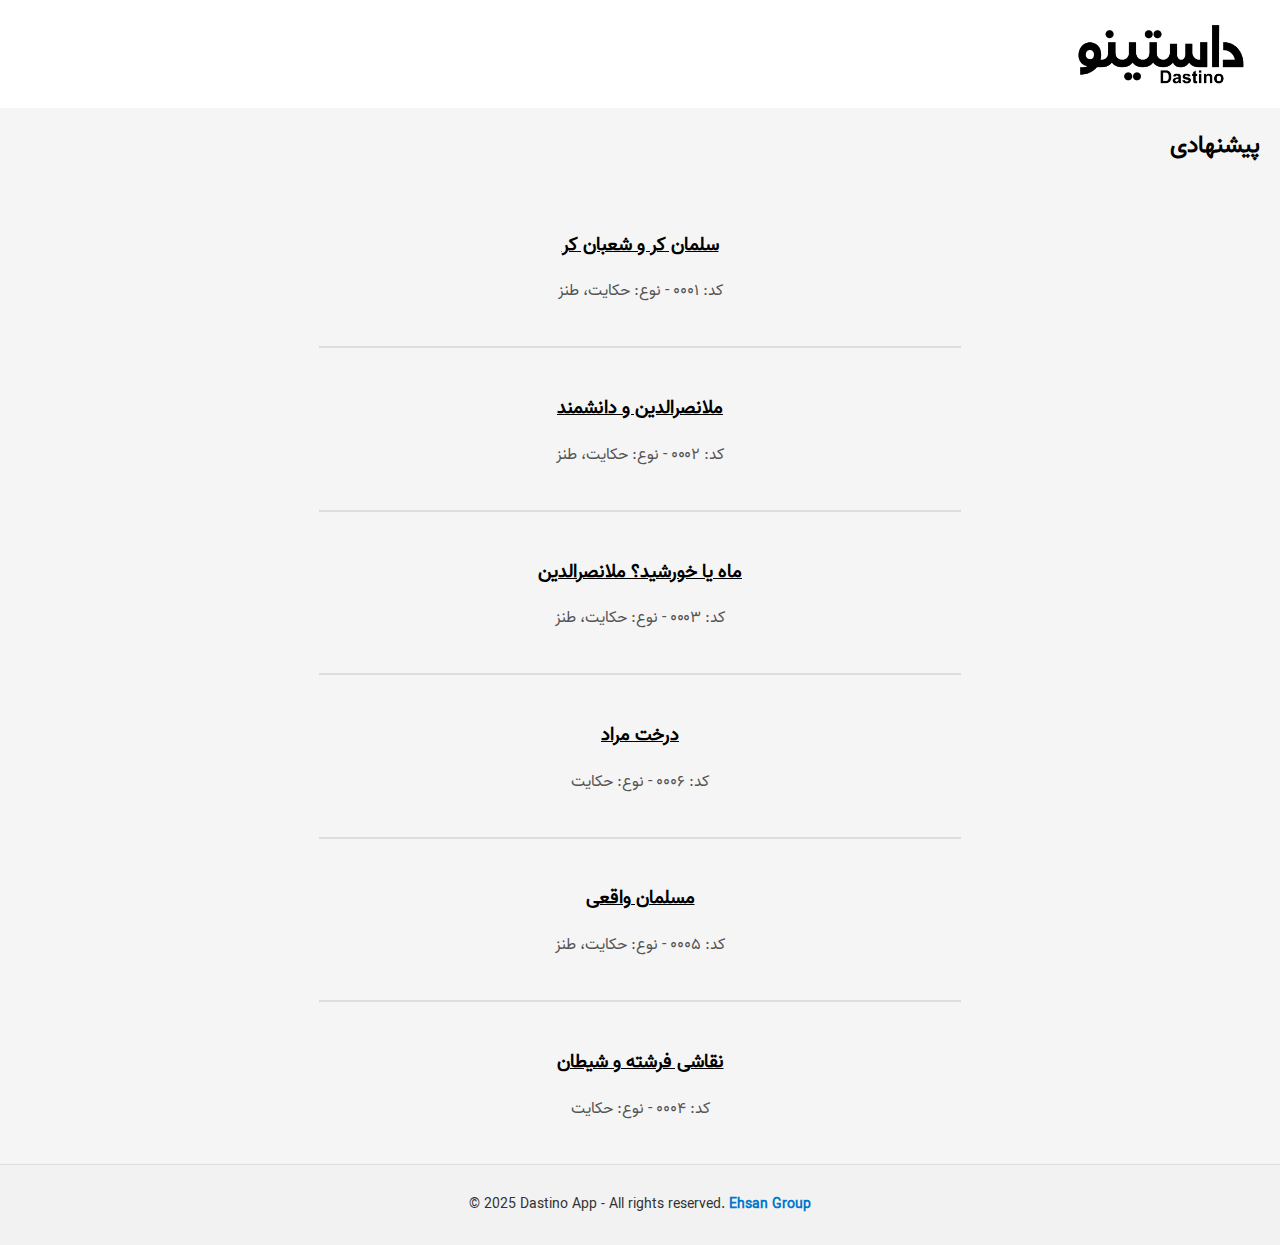
<file: index.html>
<!DOCTYPE html>
<html lang="fa" dir="rtl">
<head>
    <meta charset="UTF-8">
    <meta name="viewport" content="width=device-width, initial-scale=1.0">
    <link rel="stylesheet" href="style.css">
    <link rel="manifest" href="./manifest.json">
    <link rel="icon" href="./icon2.png">
    <title>داستینو | صفحه اصلی</title>
</head>
<body>
    <header>
        <h1 class="iconh1d"><a class="ah1ic" href="/App-Dastino-Mobile/"><img class="iconh1" src="./icon.png" alt="لوگو داستینو"></a></h1>
    </header>
    <br>
    <h2 class="h2scards">پیشنهادی</h2>
    <br>
    <h3 class="cardsne"><a class="cardsa" href="./dastanz/سلمان کر و شعبان کر - 0001/">سلمان کر و شعبان کر</a></h3>
    <p class="cardsinfo">کد: ۰۰۰۱ - نوع: حکایت، طنز</p>
    <br>
    <hr class="hrcards">
    <br>
    <h3 class="cardsne"><a class="cardsa" href="./dastanz/ملانصرالدین و دانشمند - 0002/">ملانصرالدین و دانشمند</a></h3>
    <p class="cardsinfo">کد: ۰۰۰۲ - نوع: حکایت، طنز</p>
    <br>
    <hr class="hrcards">
    <br>
    <h3 class="cardsne"><a class="cardsa" href="./dastanz/ماه یا خورشید؟ ملانصرالدین - 0003/">ماه یا خورشید؟ ملانصرالدین</a></h3>
    <p class="cardsinfo">کد: ۰۰۰۳ - نوع: حکایت، طنز</p>
    <br>
    <hr class="hrcards">
    <br>
    <h3 class="cardsne"><a class="cardsa" href="./dastanz/درخت مراد - 0006/">درخت مراد</a></h3>
    <p class="cardsinfo">کد: ۰۰۰۶ - نوع: حکایت</p>
    <br>
    <hr class="hrcards">
    <br>
    <h3 class="cardsne"><a class="cardsa" href="./dastanz/مسلمان واقعی - 0005/">مسلمان واقعی</a></h3>
    <p class="cardsinfo">کد: ۰۰۰۵ - نوع: حکایت، طنز</p>
    <br>
    <hr class="hrcards">
    <br>
    <h3 class="cardsne"><a class="cardsa" href="./dastanz/نقاشی فرشته و شیطان - 0004/index.html">نقاشی فرشته و شیطان</a></h3>
    <p class="cardsinfo">کد: ۰۰۰۴ - نوع: حکایت</p>

    <br>

    <footer class="footer">
      <div class="footer-content">
        <p style="direction: ltr">
          &copy; <span id="year">2025</span> Dastino App - All rights reserved.
          <a href="https://ehsan-hashemi.ir" target="_blank">Ehsan Group</a>
        </p>
      </div>
    </footer>
</body>
<script>
    $(window).scroll(function() {
        if ($(this).scrollTop() > 1){ 
            $('header').addClass("sticky");
        }
        else{
            $('header').removeClass("sticky");
        }
    });
</script>
</html>
</file>
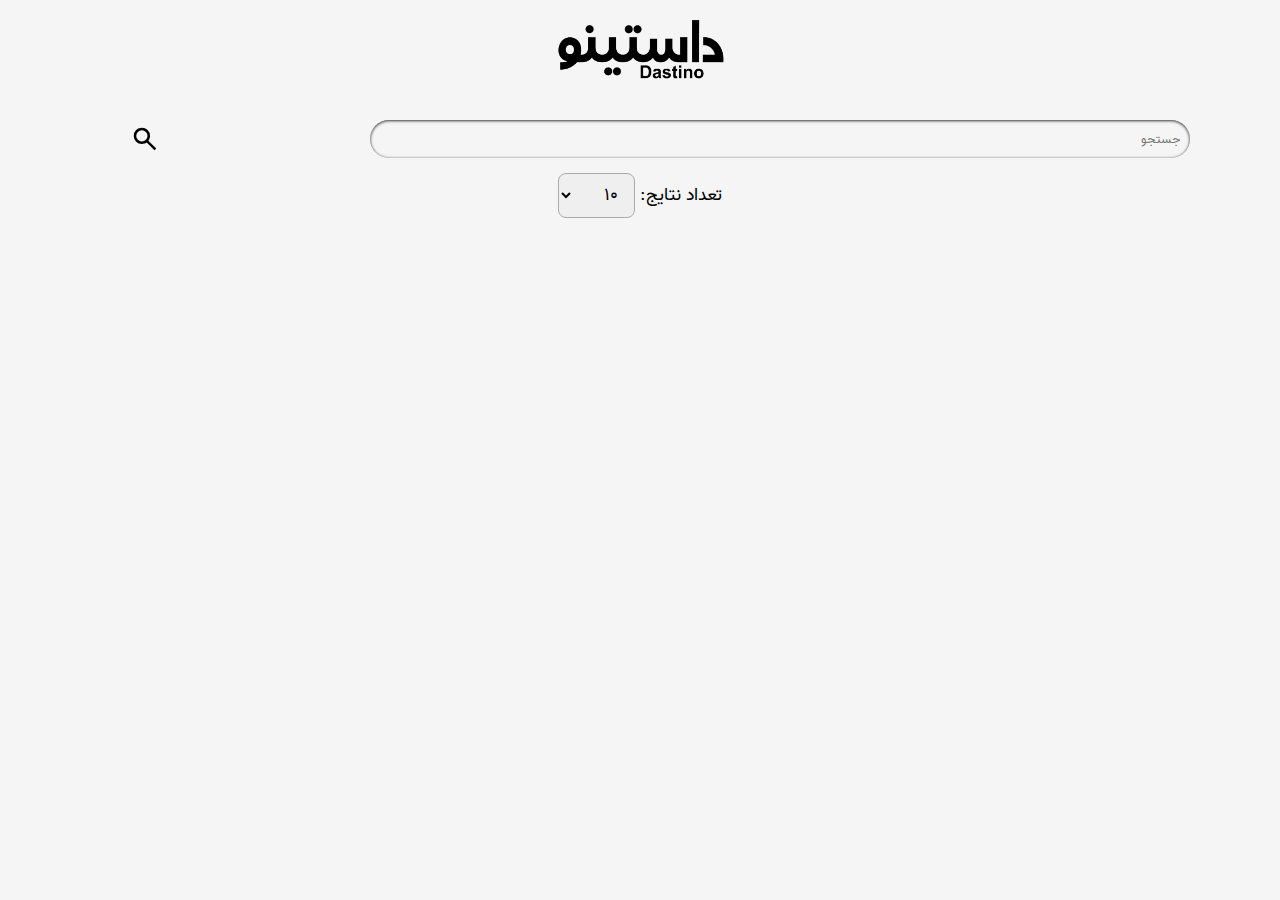
<file: search/index.html>
<!DOCTYPE html>
<html lang="fa" dir="rtl">
<head>
    <meta charset="UTF-8">
    <meta name="viewport" content="width=device-width, initial-scale=1.0">
    <link rel="stylesheet" href="../style.css">
    <link rel="icon" href="../icon2.png">
    <link rel="manifest" href="/manifest.json">
    <title>داستینو | جستجو</title>
</head>
<body>
    <div class="idvjdf"><a href="/"><img class="iconsearchd" src="../icon.png" alt="لوگو داستینو"></a></div>
    <input id="search" type="text" placeholder="جستجو">
    <div class="searchbuttond"><a class="searchbutton" href="" onclick=""><svg class="srd" xmlns="http://www.w3.org/2000/svg" height="30px" viewBox="0 -960 960 960" width="30px"><path d="M784-120 532-372q-30 24-69 38t-83 14q-109 0-184.5-75.5T120-580q0-109 75.5-184.5T380-840q109 0 184.5 75.5T640-580q0 44-14 83t-38 69l252 252-56 56ZM380-400q75 0 127.5-52.5T560-580q0-75-52.5-127.5T380-760q-75 0-127.5 52.5T200-580q0 75 52.5 127.5T380-400Z"/></svg></a></div>
    <div class="search-controls" style="text-align: center; margin: 10px;">
        <label for="resultLimit" style="font-size: large;">تعداد نتایج: </label>
            <select id="resultLimit" style="padding: 6px 12px; font-size: large; border-radius: 8px; border: 1px solid #aaa; font-family: 'Vazir';">
                <option value="1">۱</option>
                <option value="2">۲</option>
                <option value="3">۳</option>
                <option value="5">۵</option>
                <option value="10" selected>۱۰</option>
                <option value="20">۲۰</option>
                <option value="30">۳۰</option>
                <option value="40">۴۰</option>
                <option value="50">۵۰</option>
                <option value="100">۱۰۰</option>
                <option value="200">۲۰۰</option>
                <option value="999">همه</option>
            </select>
    </div>

    <!-- محل نمایش نتایج -->
    <div id="results"></div>
</body>
<script src="./script.js"></script>
</html>
</file>
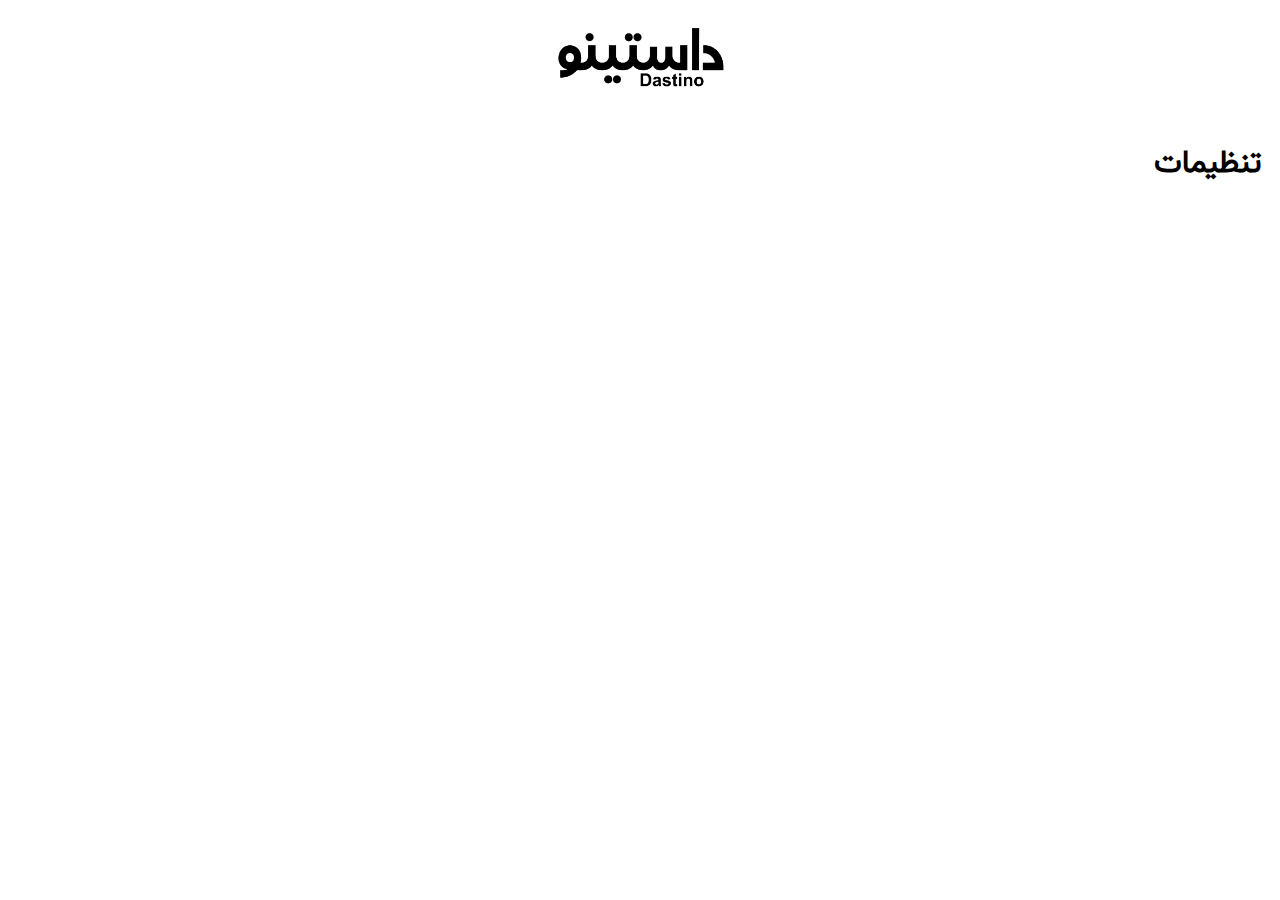
<file: setting/index.html>
<!DOCTYPE html>
<html lang="en">
<head>
    <meta charset="UTF-8">
    <meta name="viewport" content="width=device-width, initial-scale=1.0">
    <link rel="stylesheet" href="./style.css">
    <link rel="icon" href="../icon2.png">
    <title>داستینو | تنظیمات</title>
</head>
<body>
    <div class="ichrd"><img class="ichr" src="../icon.png" alt="logo dastino"></div>
    <h1>تنظیمات</h1>
</body>
</html>
</file>
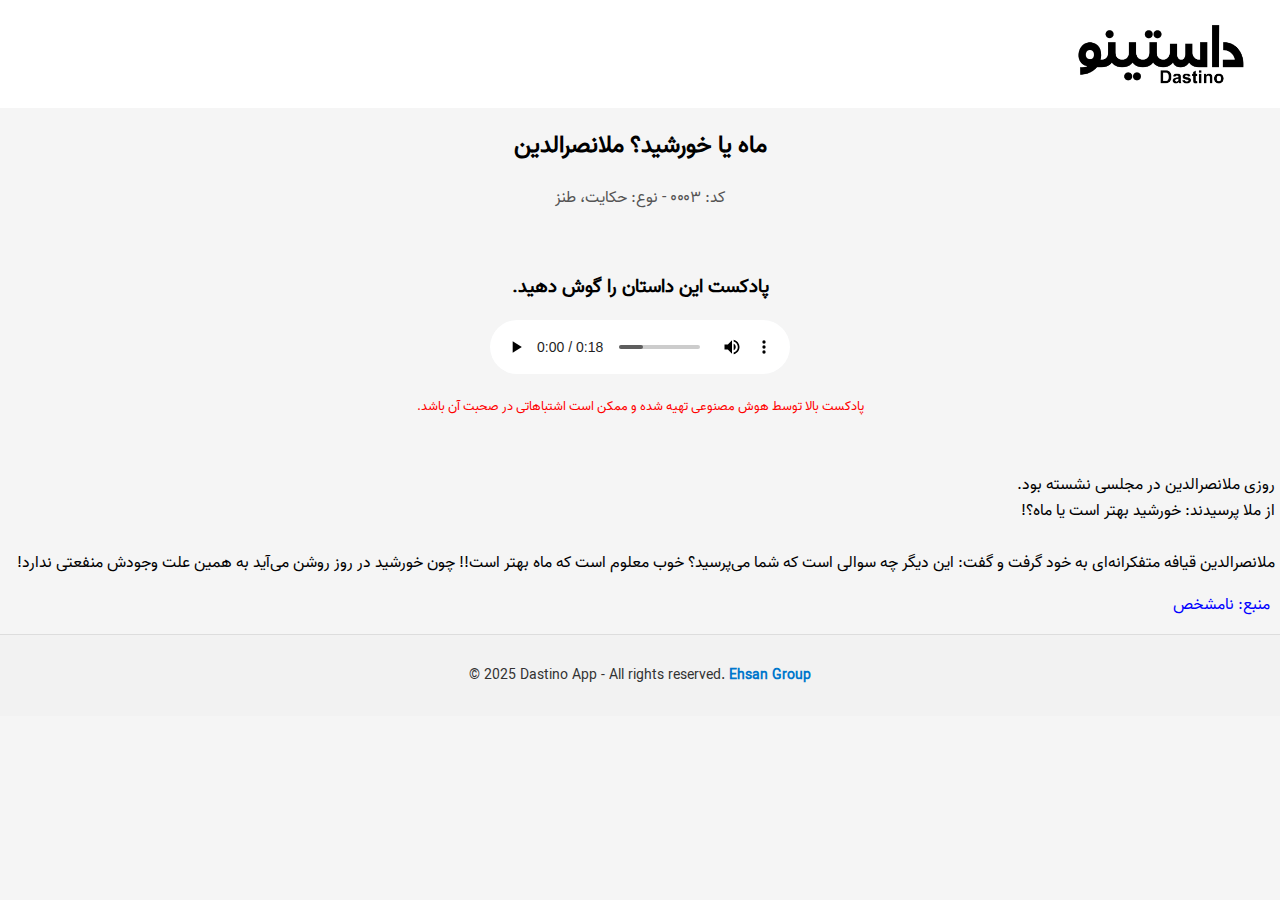
<file: dastanz/ماه یا خورشید؟ ملانصرالدین - 0003/index.html>
<!DOCTYPE html>
<html lang="fa" dir="rtl">
<head>
    <meta charset="UTF-8">
    <meta name="viewport" content="width=device-width, initial-scale=1.0">
    <link rel="stylesheet" href="../style.css">
    <link rel="stylesheet" href="/style.css">
    <link rel="icon" href="/icon2.png">
    <link rel="manifest" href="/manifest.json">
    <title>داستینو | ماه یا خورشید؟ ملانصرالدین</title>
</head>
<body>
    <header>
        <h1 class="iconh1d"><a class="ah1ic" href="/"><img class="iconh1" src="/icon.png" alt="لوگو داستینو"></a></h1>
    </header>
    <br>
    <h2 class="aboutdastanh2">ماه یا خورشید؟ ملانصرالدین</h2>
    <p class="cardsinfo">کد: ۰۰۰۳ - نوع: حکایت، طنز</p>
    <br>
    <h3 style="text-align: center;">پادکست این داستان را گوش دهید.</h3>
    <div class="das" style="text-align: center;">
        <audio src="./ماه یا خورشید؟ ملانصرالدین.mp3" controls>
            <source scr="./ماه یا خورشید؟ ملانصرالدین.mp3" type="audio/mpeg">
        </audio>
    </div>
    <p class="padp">پادکست بالا توسط هوش مصنوعی تهیه شده و ممکن است اشتباهاتی در صحبت آن باشد.</p>
    <br>
    <p class="paragraph">روزی ملانصرالدین در مجلسی نشسته بود.
        <br>
        از ملا پرسیدند: خورشید بهتر است یا ماه؟!
        <br>
        <br>
        ملانصرالدین قیافه متفکرانه‌ای به خود گرفت و گفت: این دیگر چه سوالی است که شما می‌پرسید؟ خوب معلوم است که ماه بهتر است!! چون خورشید در روز روشن می‌آید به همین علت وجودش منفعتی ندارد!
    </p>

<p class="copyrabout">منبع: نامشخص</p>
<footer class="footer">
      <div class="footer-content">
        <p style="direction: ltr">
          &copy; <span id="year">2025</span> Dastino App - All rights reserved.
          <a href="https://ehsan-hashemi.ir" target="_blank">Ehsan Group</a>
        </p>
      </div>
    </footer>
</body>
</html>
</file>
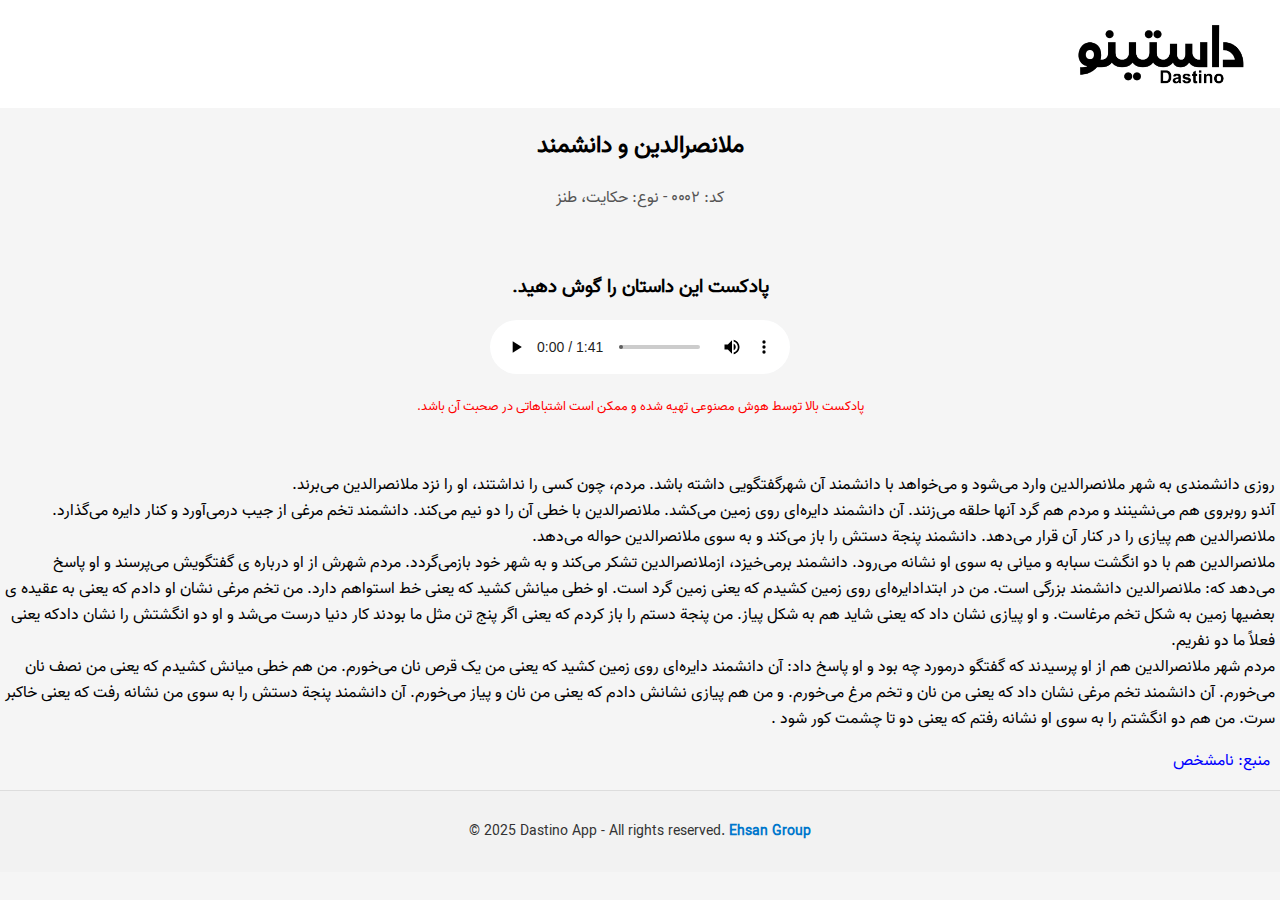
<file: dastanz/ملانصرالدین و دانشمند - 0002/index.html>
<!DOCTYPE html>
<html lang="fa" dir="rtl">
<head>
    <meta charset="UTF-8">
    <meta name="viewport" content="width=device-width, initial-scale=1.0">
    <link rel="stylesheet" href="../style.css">
    <link rel="stylesheet" href="../../style.css">
    <link rel="icon" href="../../icon2.png">
    <link rel="manifest" href="../../manifest.json">
    <title>داستینو | ملانصرالدین و دانشمند</title>
</head>
<body>
    <header>
        <h1 class="iconh1d"><a class="ah1ic" href="/"><img class="iconh1" src="../../icon.png" alt="لوگو داستینو"></a></h1>
    </header>
    <br>
    <h2 class="aboutdastanh2">ملانصرالدین و دانشمند</h2>
    <p class="cardsinfo">کد: ۰۰۰۲ - نوع: حکایت، طنز</p>
    <br>
    <h3 style="text-align: center;">پادکست این داستان را گوش دهید.</h3>
    <div class="das" style="text-align: center;">
        <audio src="./ملانصرالدین و دانشمند.mp3" controls>
            <source scr="./ملانصرالدین و دانشمند.mp3" type="audio/mpeg">
        </audio>
    </div>
    <p class="padp">پادکست بالا توسط هوش مصنوعی تهیه شده و ممکن است اشتباهاتی در صحبت آن باشد.</p>
    <br>
    <p class="paragraph">روزی دانشمندی به شهر ملانصرالدین وارد می‌شود و می‌خواهد با دانشمند آن شهرگفتگویی داشته باشد. مردم، چون کسی را نداشتند، او را نزد ملانصرالدین می‌برند. 
        <br> آندو روبروی هم می‌نشینند و مردم هم گرد آنها حلقه می‌زنند. آن دانشمند دایره‌ای روی زمین می‌کشد. ملانصرالدین با خطی آن را دو نیم می‌کند. دانشمند تخم مرغی از جیب درمی‌آورد و کنار دایره می‌گذارد. ملانصرالدین هم پیازی را در کنار آن قرار می‌دهد. دانشمند پنجة دستش را باز می‌کند و به سوی ملانصرالدین حواله می‌دهد.
  <br>
ملانصرالدین هم با دو انگشت سبابه و میانی به سوی او نشانه می‌رود. دانشمند برمی‌خیزد، ازملانصرالدین تشکر می‌کند و به شهر خود بازمی‌گردد. مردم شهرش از او درباره ی گفتگویش می‌پرسند و او پاسخ می‌دهد که: ملانصرالدین دانشمند بزرگی است. من در ابتدادایره‌ای روی زمین کشیدم که یعنی زمین گرد است. او خطی میانش کشید که یعنی خط استواهم دارد. من تخم مرغی نشان او دادم که یعنی به عقیده ی بعضیها زمین به شکل تخم مرغاست. و او پیازی نشان داد که یعنی شاید هم به شکل پیاز. من پنجة دستم را باز کردم که یعنی اگر پنج تن مثل ما بودند کار دنیا درست می‌شد و او دو انگشتش را نشان دادکه یعنی فعلاً ما دو نفریم.
 <br>
مردم شهر ملانصرالدین هم از او پرسیدند که گفتگو درمورد چه بود و او پاسخ داد: آن دانشمند دایره‌ای روی زمین کشید که یعنی من یک قرص نان می‌خورم. من هم خطی میانش کشیدم که یعنی من نصف نان می‌خورم. آن دانشمند تخم مرغی نشان داد که یعنی من نان و تخم مرغ می‌خورم. و من هم پیازی نشانش دادم که یعنی من نان و پیاز می‌خورم. آن دانشمند پنجة دستش را به سوی من نشانه رفت که یعنی خاکبر سرت. من هم دو انگشتم را به سوی او نشانه رفتم که یعنی دو تا چشمت کور شود .</p>

<p class="copyrabout">منبع: نامشخص</p>
<footer class="footer">
      <div class="footer-content">
        <p style="direction: ltr">
          &copy; <span id="year">2025</span> Dastino App - All rights reserved.
          <a href="https://ehsan-hashemi.ir" target="_blank">Ehsan Group</a>
        </p>
      </div>
    </footer>
</body>
</html>
</file>
<file: style.css>
@font-face {
    font-family: "Vazir";
    src: url("./Vazir-Regular.ttf");
}

body {
    font-family: "Vazir";
    background-color: whitesmoke;
    margin: 0;
  padding: 0;
  outline: 0;
}

header{
 position: fixed;
 width: 100%;
 z-index: 10;
 text-align: center;
 font-size: 72px;
 line-height: 108px;
 background-color: white;
 height: 108px;
 color: #fff;
 box-shadow: #555;
}

header.sticky {
 font-size: 24px;
 line-height: 48px;
 height: 48px;
 background: #efc47D;
 text-align: left;
 padding-left: 20px;
}

.srd {
    text-align: left;
    margin-left: 30px;
}

.iconh1d {
    text-align: right;
    margin-right: 20px;
    margin-bottom: -125px;
    margin-top: 5px;
}

.iconh1 {
    width: 200px;
}

.h2scards {
    text-align: right;
    margin-right: 20px;
    margin-top: 100px;
}

h2 {
    margin-top: 100px;
}

.hrcards {
    width: 50%;
    margin: auto;
    border: 1px solid #ddd;
}

.cardsne {
    text-align: center;
}

.cardsinfo {
    text-align: center;
    color: #555;
}

.cardsa {
    color: black;
}

.iconsearchd {
    width: 200px;
    text-align: center;
}

.idvjdf {
    text-align: center;
}

.searchbutton {
    width: 45px;
    right: 20px;
    font-family: "Vazir";
    background-color: none;
}

.searchbuttond {
    text-align: left;
    margin-top: 15px;
    margin-left: 100px;
    z-index: 20px;
}

.ah1ic {
  display: inline-block; /* یا block اگر بخوای کل عرض بگیره */
  width: fit-content;    /* یا همون اندازه تصویر */
  height: auto;
}

.ah1ic img {
  display: block;
  height: auto;
}

#search {
  display: black;
  position: absolute;
  height: 30px;
  top: 120px;
  right: 90px;
  width: 800px;
  -webkit-transition: width ease 0.2s, opacity ease 0.4s;
  -moz-transition: width ease 0.2s, opacity ease 0.4s;
  -webkit-border-radius: 32px;
  -moz-border-radius: 32px;
  -webkit-box-shadow: inset 0px 0px 3px rgba(0, 0, 0, 0.25), inset 0px 1px 3px rgba(0, 0, 0, 0.7), 0px 1px 0px rgba(255, 255, 255, 0.03);
  -moz-box-shadow: inset 0px 0px 3px rgba(0, 0, 0, 0.25), inset 0px 1px 3px rgba(0, 0, 0, 0.7), 0px 1px 0px rgba(255, 255, 255, 0.03);
  -webkit-font-smoothing: antialiased;
  text-align: right;
  font: 13px;
  padding: 4px 10px;
  border: none;
  background: transparent;
  margin-bottom: 0;
  color: black;
  font-family: "Vazir";
}

html, body {
  height: 100%;
  margin: 0;
  padding: 0;
}

.wrapper {
  min-height: 100%;
  display: flex;
  flex-direction: column;
}

.main-content {
  flex: 1;
  padding: 20px;
}

.footer {
  background-color: #f2f2f2;
  color: #333;
  text-align: center;
  padding: 1em 0;
  font-size: 0.9rem;
  border-top: 1px solid #ddd;
  direction: rtl;
}

.footer a {
  color: #0077cc;
  text-decoration: none;
  font-weight: bold;
}

.footer a:hover {
  text-decoration: underline;
}


@media (max-width: 767px) {
    #search {
        width: 250px;
        height: 25px;
        right: 25px;
    }

    .searchbuttond {
        margin-left: 15px;
        margin-top: 13px;
    }

  .iconh1d {
    text-align: center;
    margin-right: 0px;
    margin-top: 10px;
  }
  
  .h2scards {
    margin-top: 100px;
  }

  h2 {
    margin-top: 150px;
  }

  .srd {
    margin-left: 20px;
  }
}
</file>
<file: setting/style.css>
@font-face {
    font-family: "Vazir";
    src: url(../Vazir-Regular.ttf);
}

body {
    font-family: "Vazir";
}

h1 {
    text-align: right;
    margin-right: 10px;
}

.ichr {
    width: 200px;
}

.ichrd {
    text-align: center;
}
</file>
<file: dastanz/style.css>
.aboutdastanh2 {
    text-align: center;
}

.paragraph {
    margin-right: 5px;
    margin-left: 5px;
}

.das {
    z-index: -10;
}

.padp {
    color: red;
    font-size: small;
    text-align: center;
}

audio {
  color: white;
}

.copyrabout {
    color: blue;
    text-align: right;
    margin-right: 10px;
}

/* استایل برای دکمه‌ها */
audio::-webkit-media-controls-panel {
  background-color: white; /* رنگ پس‌زمینه */
}

@media (max-width: 767px) {
  .aboutdastanh2 {
    margin-top: 100px;
  }
}
</file>
